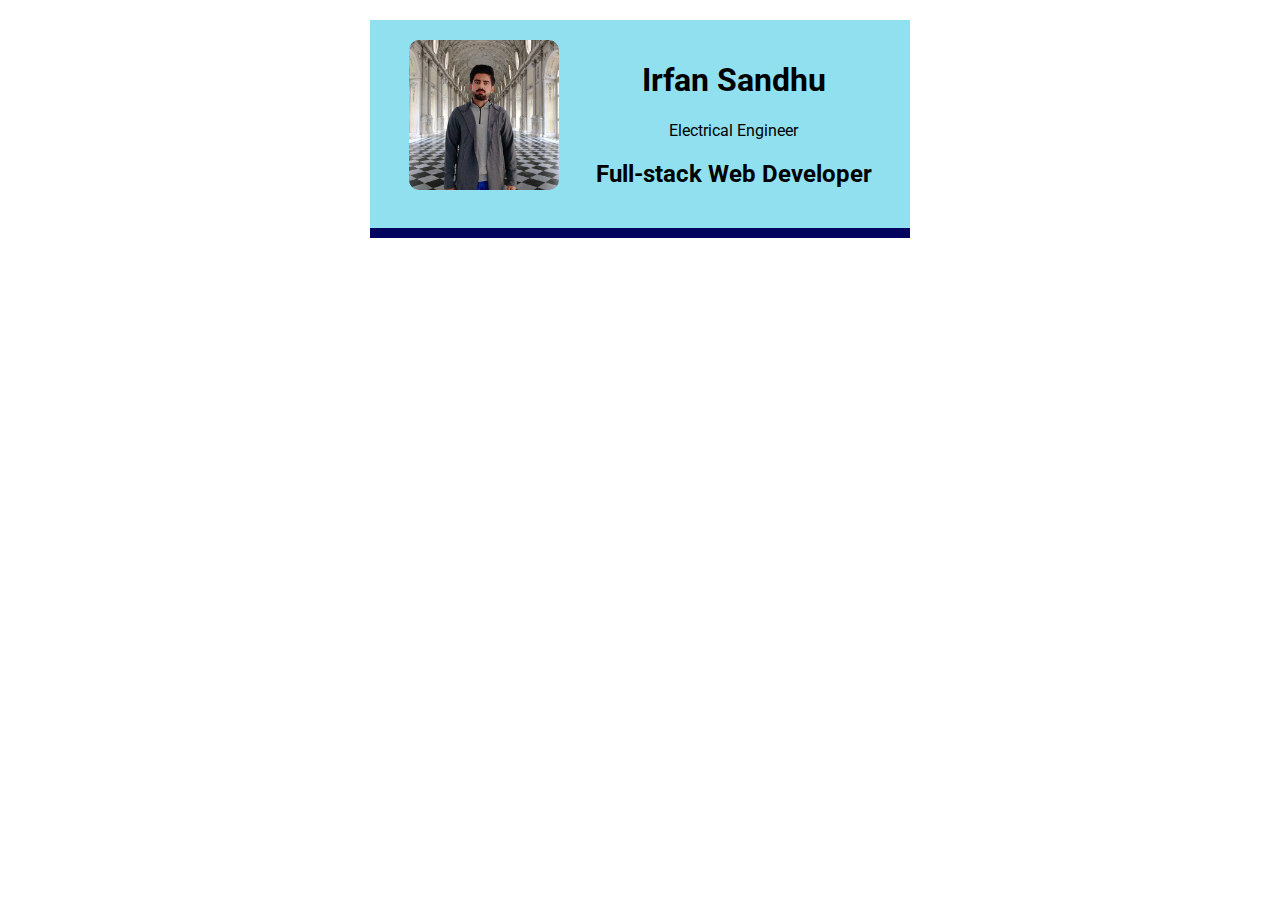
<file: Web Dev Basics/business-card/index.html>
<!DOCTYPE html>
<html lang="en">
<head>
    <meta charset="UTF-8">
    <meta name="viewport" content="width=device-width, initial-scale=1.0">
    <title>Business-Card</title>
    <link rel="preconnect" href="https://fonts.googleapis.com">
    <link rel="preconnect" href="https://fonts.gstatic.com" crossorigin>
    <link href="https://fonts.googleapis.com/css2?family=Roboto:ital,wght@0,100;0,300;0,400;0,500;0,700;0,900;1,100;1,300;1,400;1,500;1,700;1,900&display=swap" rel="stylesheet">
    <link rel="stylesheet" href="styles.css">
</head>
<body>
    <div class="card">
        <div class="img-dp">
            <img src="./images/dp.png" alt="Irfan Sandhu">
        </div>
        <div class="aside-text">
            <h1>Irfan Sandhu</h1>
            <p>Electrical Engineer</p>
            <h2>Full-stack Web Developer</h2>
        </div>
    </div>
</body>
</html>
</file>
<file: Web Dev Basics/business-card/styles.css>
body {
    margin: 20px;
    font-family: 'Roboto', sans-serif;
}
.card {
    display: flex;
    width: 500px;
    margin: 0 auto;
    padding: 20px;
    justify-content: space-around;
    background-color: #90e0ef;
    border-bottom: 10px solid #03045e;
}

.aside-text {
    text-align: center;
}

img {
    width: 150px;
    border-radius: 10px;
}

.card:hover {
    background-color: #ffe6a7;
    border-bottom: 10px solid #432818;
    transition: ease-in-out 1s;
}
</file>
